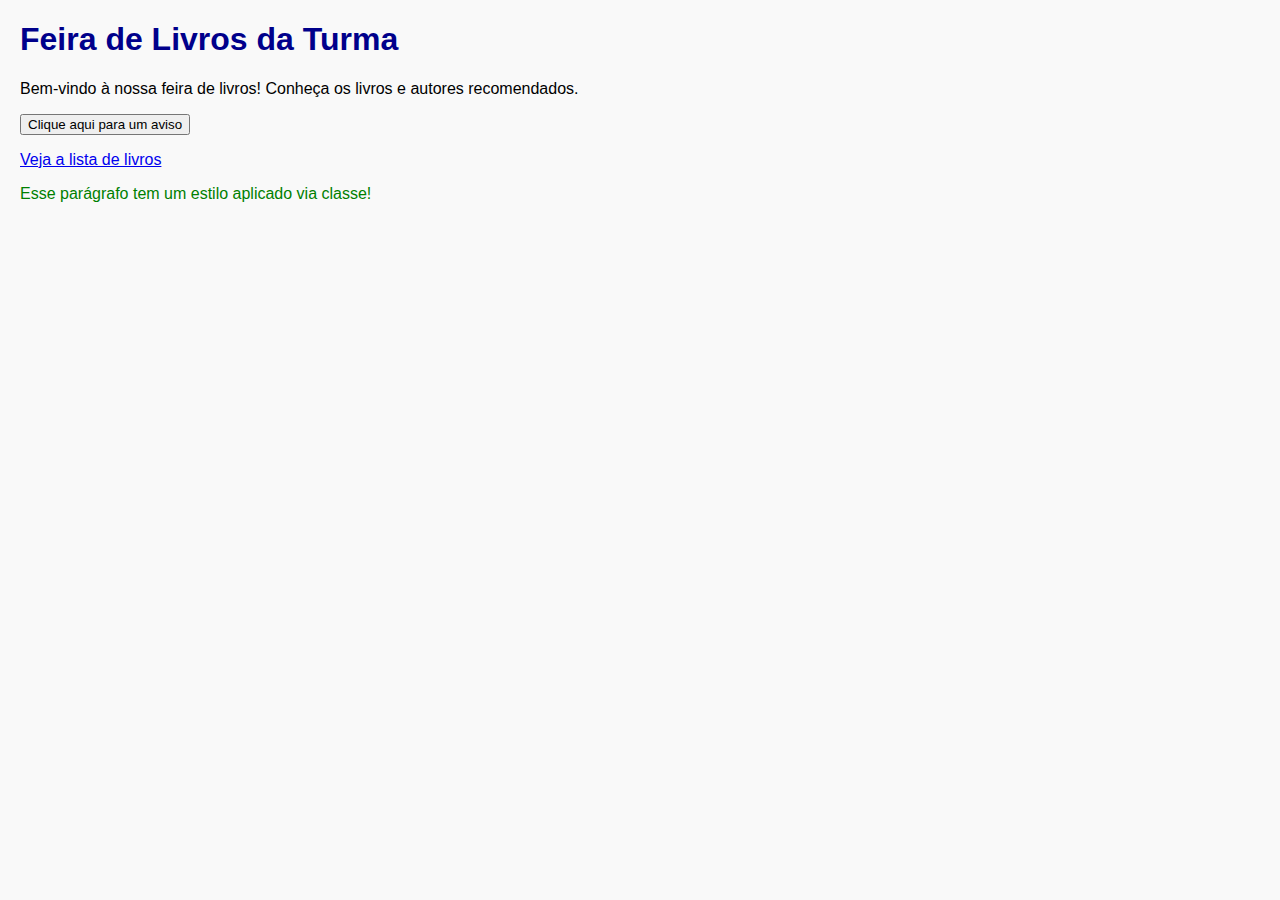
<file: index.html>
<!DOCTYPE html>
<html lang="pt-BR">
<head>
    <meta charset="UTF-8">
    <title>Feira de Livros</title>
    <link rel="stylesheet" href="estilos.css">
</head>
<body>
    <h1 class="destaque">Feira de Livros da Turma</h1>
    <p>Bem-vindo à nossa feira de livros! Conheça os livros e autores recomendados.</p>
    
    <button onclick="mostrarAlerta()">Clique aqui para um aviso</button>

    <p><a href="livros.html">Veja a lista de livros</a></p>
    <p class="verde">Esse parágrafo tem um estilo aplicado via classe!</p>

    <script src="scripts.js"></script>
</body>
</html>
</file>
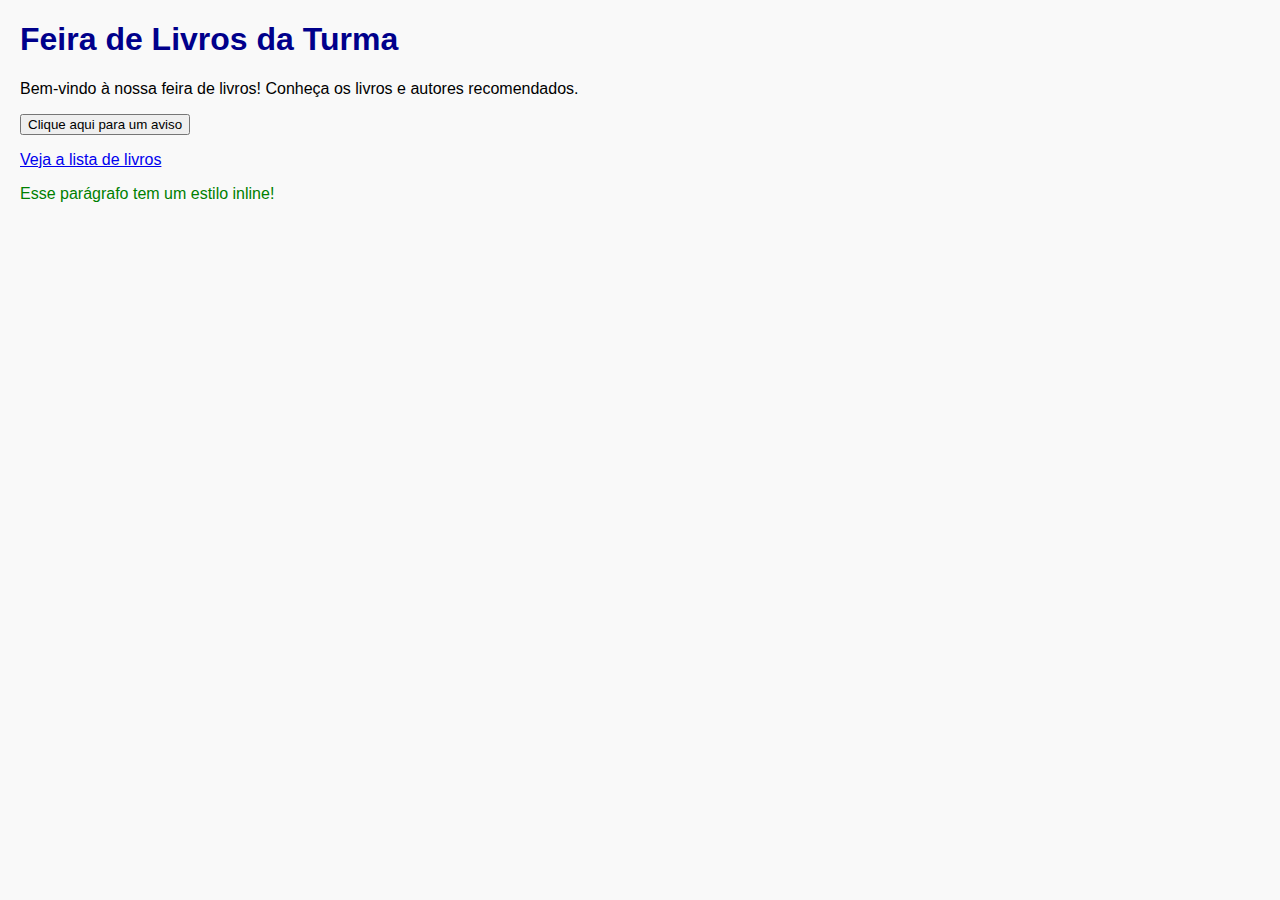
<file: index (3).html>
<!DOCTYPE html>
<html lang="pt-BR">
<head>
    <meta charset="UTF-8"> <!--PARA ACEITAR A PONTUAÇÃO DO SITE-->
    <title>Feira de Livros</title>
    <link rel="stylesheet" href="estilos.css">

    <style>
        .destaque {
            color: darkblue;
            font-weight: bold;
        }

        </style>

</head>
<body>
    <h1 class="destaque">Feira de Livros da Turma</h1>
    <p>Bem-vindo à nossa feira de livros! Conheça os livros e autores recomendados.</p>
    <button onclick="mostrarAlerta()">Clique aqui para um aviso</button>
    <p><a href="livros.html">Veja a lista de livros</a></p>
    <p style="color: green;">Esse parágrafo tem um estilo inline!</p>

    <script src="scripts.js"></script>
    <script>
        alert("Oi!!")
    </script>
</body>
</html>
</file>
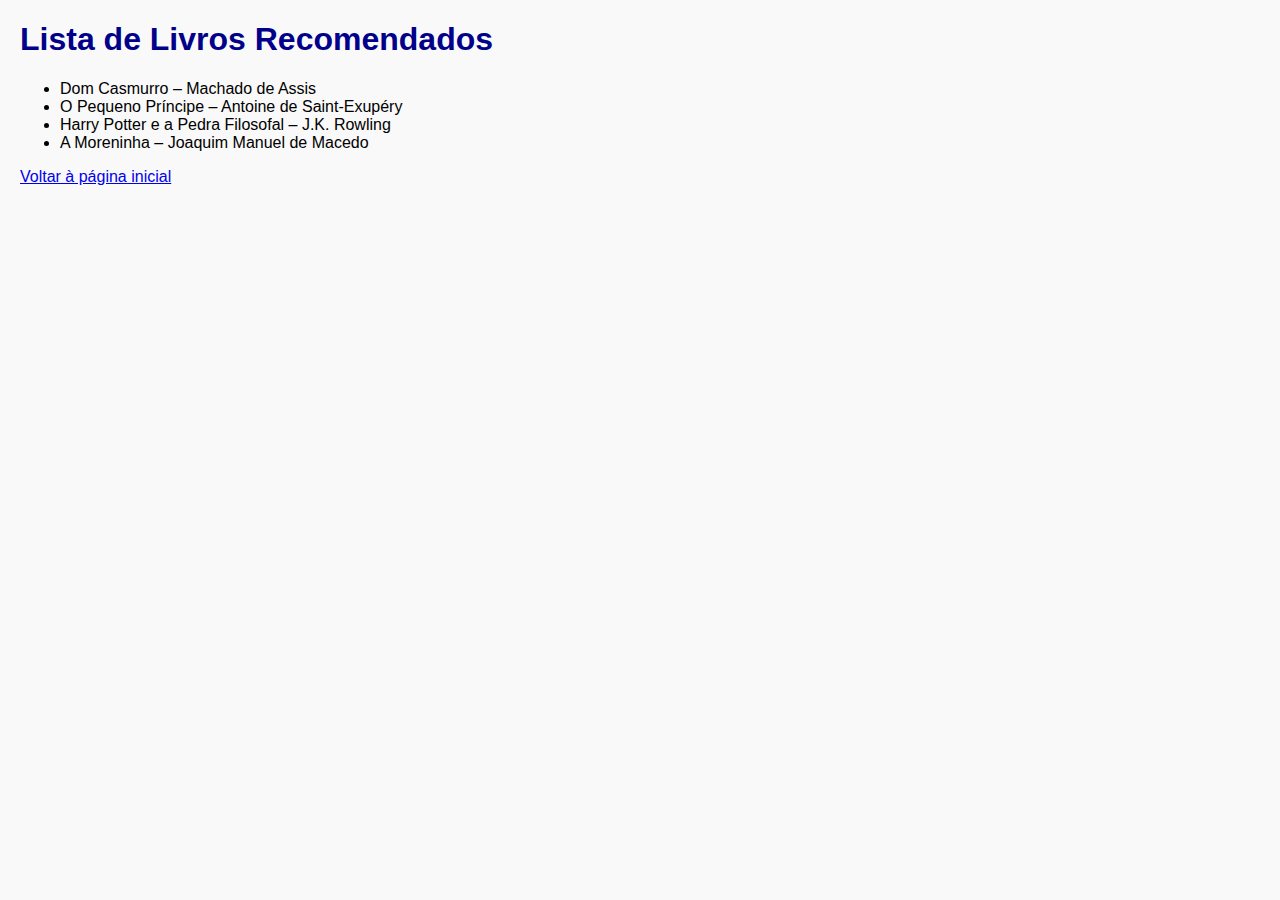
<file: livros.html>
<!DOCTYPE html>
<html lang="pt-BR">
<head>
    <meta charset="UTF-8">
    <title>Lista de Livros</title>
    <link rel="stylesheet" href="estilos.css">
</head>
<body>
    <h1 class="destaque">Lista de Livros Recomendados</h1>
    <ul>
        <li>Dom Casmurro – Machado de Assis</li>
        <li>O Pequeno Príncipe – Antoine de Saint-Exupéry</li>
        <li>Harry Potter e a Pedra Filosofal – J.K. Rowling</li>
        <li>A Moreninha – Joaquim Manuel de Macedo</li>
    </ul>
    <p><a href="index.html">Voltar à página inicial</a></p>
</body>
</html>
</file>
<file: estilos.css>
body {
    font-family: Arial, sans-serif;
    margin: 20px;
    background-color: #f9f9f9;
}

.destaque {
    color: darkblue;
    font-weight: bold;
}

.verde {
    color: green;
}
</file>
